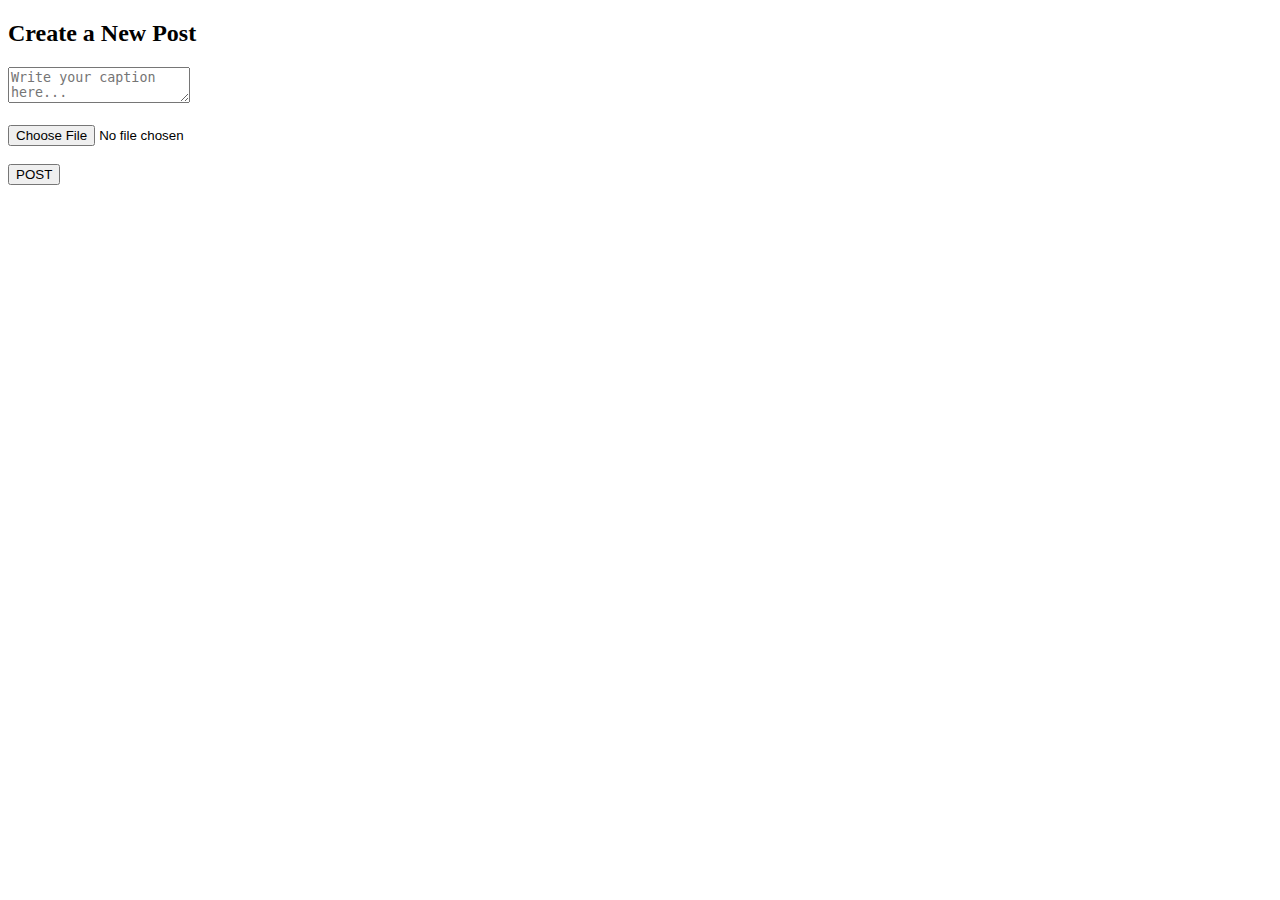
<file: com.kodbook/src/main/resources/templates/createPost.html>
<!DOCTYPE html>
<html>
<head>
<meta charset="UTF-8">
<title>New Post</title>
<link rel="stylesheet" type="text/css">
</head>
<body>

 <h2>Create a New Post</h2>
        <form id="profileForm" action="/createPost" method="post" enctype="multipart/form-data">
            <textarea name="caption" placeholder="Write your caption here..." required></textarea>
            <br><br>
            <input type="file" name="photo" accept="image/*" />
            <br><br>
            <button type="submit">POST</button>
        </form>
</body>
</html>
</file>
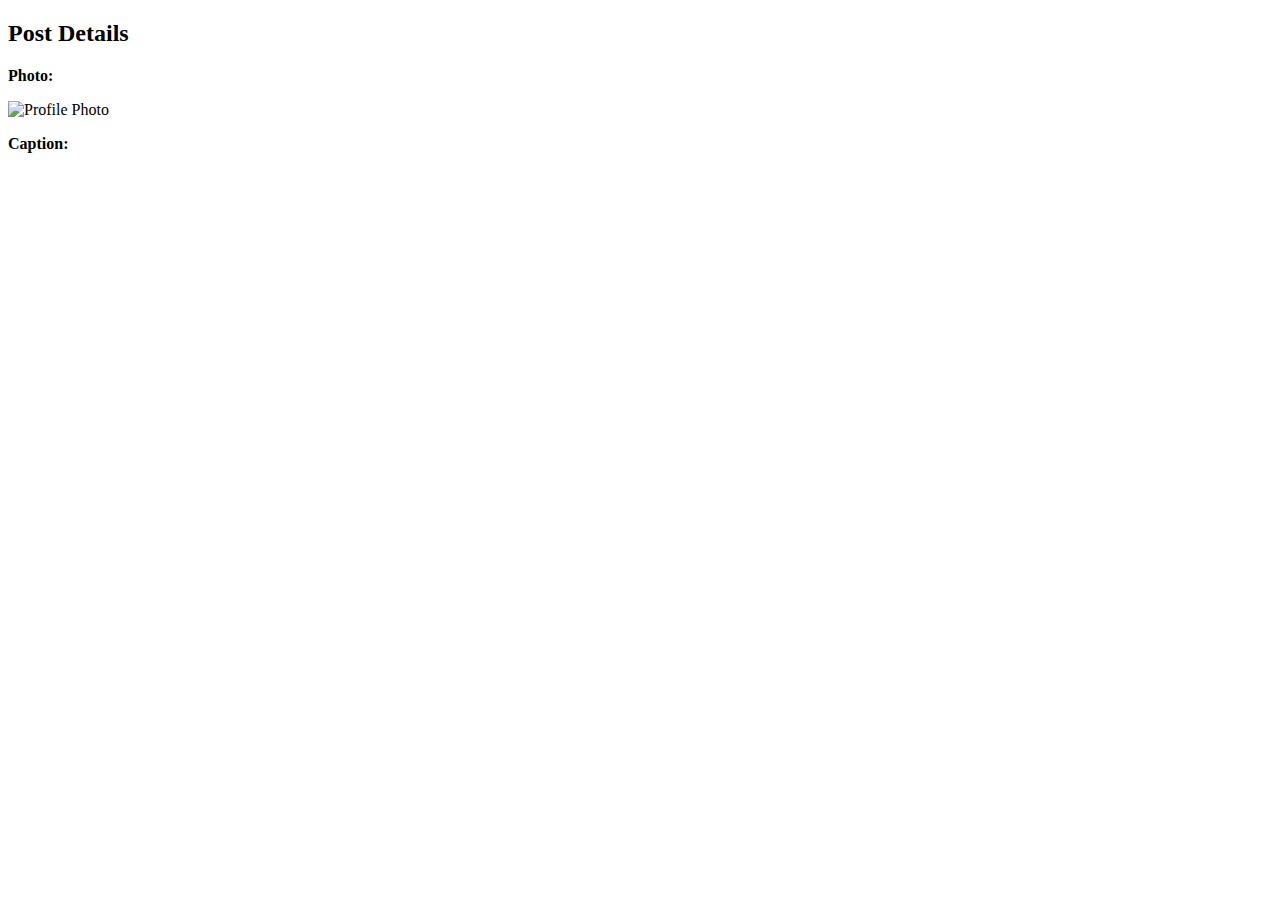
<file: com.kodbook/src/main/resources/templates/showPosts.html>
<!DOCTYPE html>
<html xmlns:th="http://www.thymeleaf.org">
<head>
<meta charset="UTF-8">
<title>Show Posts</title>
</head>
<body>
	<h2>Post Details</h2>	
			
		<div class="profile-details">
 			<span th:each = "post:${allPosts}">

				<p><strong>Photo:</strong></p>
				<img th: if="${post.photoBase64)" th:src="'data:image/jpeg;base64,' + $(post.photoBase64}" 
				alt="Profile Photo" />
				<p><strong>Caption:</strong>
				<span th:text="$(post.caption}"></span></p>
			</span>
		</div>

</body>
</html>
</file>
